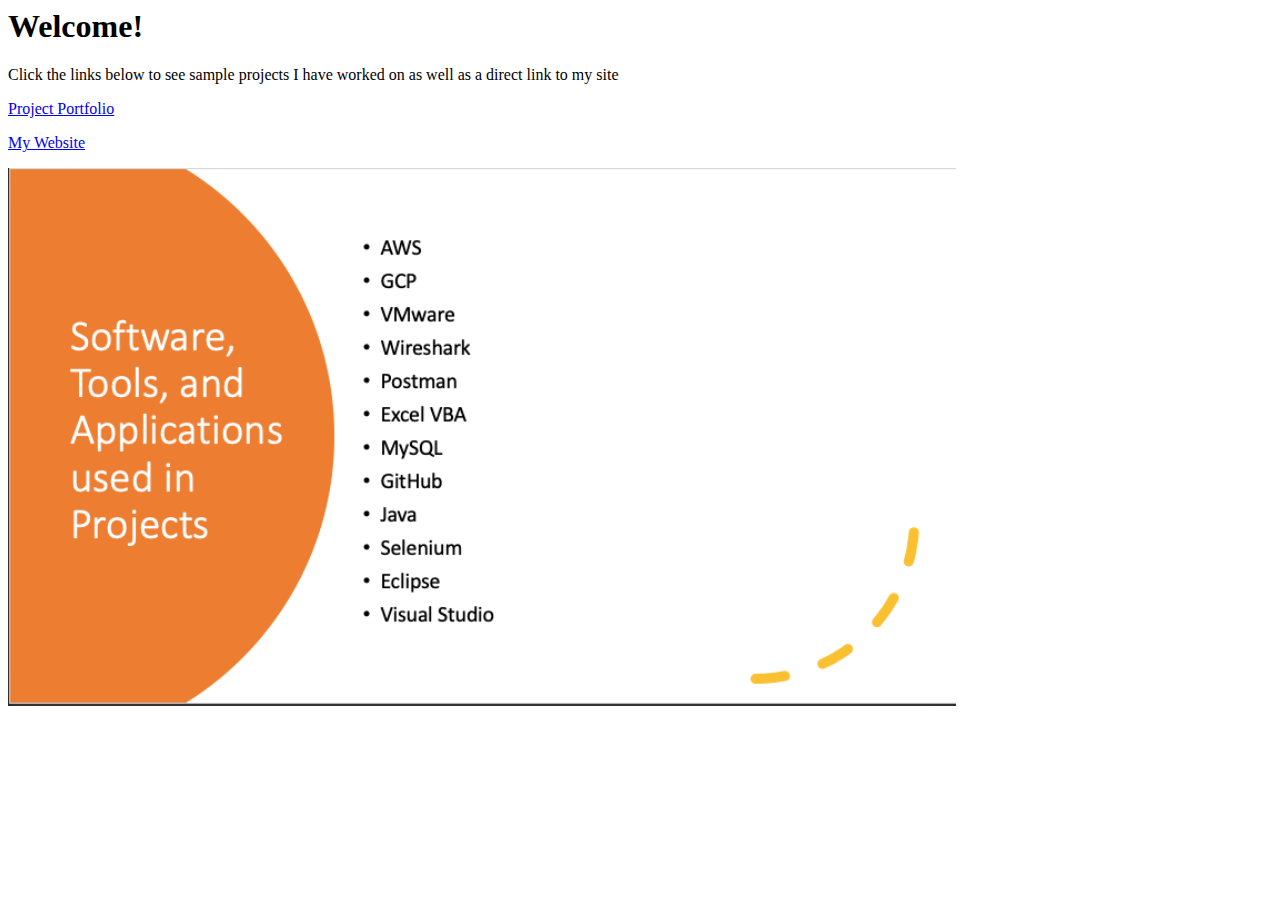
<file: index.html>
<html lang="en">
<head>
    <meta charset="UTF-8">
    <meta http-equiv="X-UA-Compatible" content="IE=edge">
    <meta name="viewport" content="width=device-width, initial-scale=1.0">
    <title>My Page</title>
    <link rel="stylesheet" href="style.css">
</head>
<body>
    <h1>Welcome!</h1>
        <p>Click the links below to see sample projects I have worked on as well as a direct link to my site</p>
        <a href="about.html">Project Portfolio</a>

        <p><a target ="_blank" href = "https://www.asifparvez.com/">My Website</a><p>
    <img src="images/New.png" alt="intro">
    
</body>
</html>
</file>
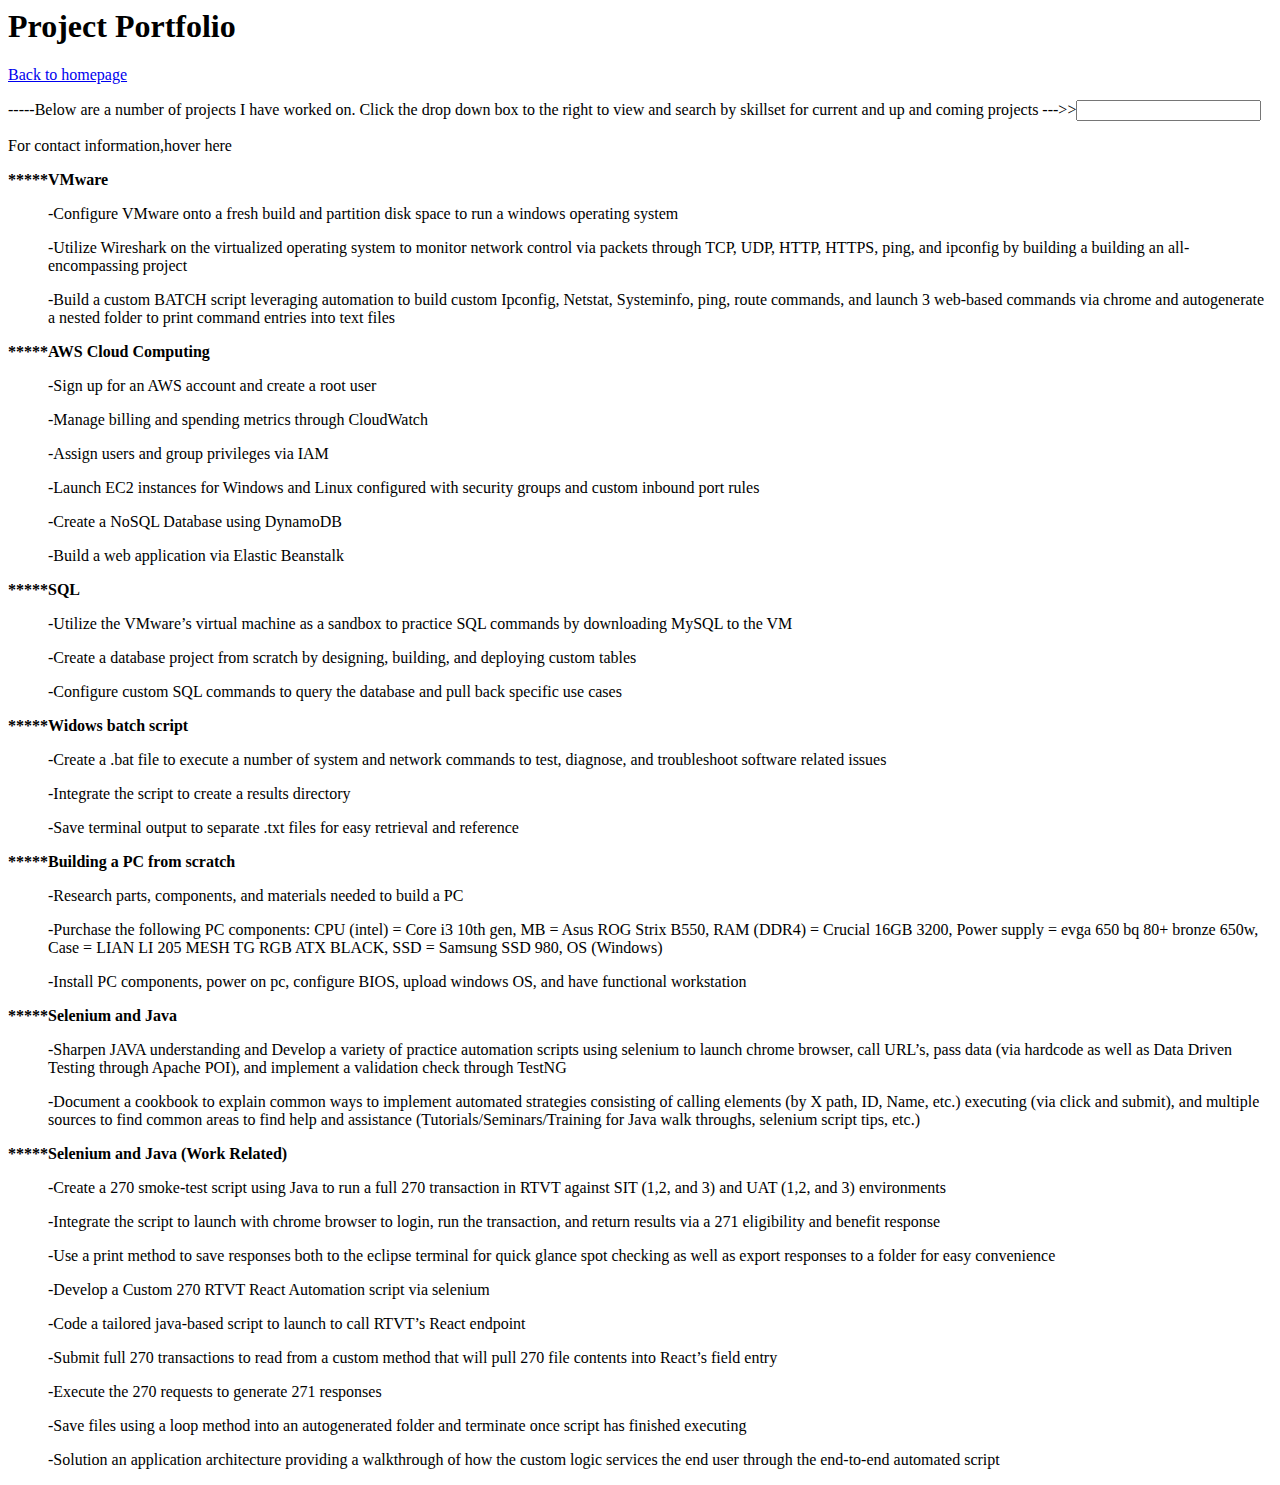
<file: about.html>
<html lang="en">
<head>
    <meta charset="UTF-8">
    <meta http-equiv="X-UA-Compatible" content="IE=edge">
    <meta name="viewport" content="width=device-width, initial-scale=1.0">
    <title>My Page</title>
    <link rel="stylesheet" href="style.css">
</head>
<body>
    <h1>Project Portfolio</h1>

    <a href="index.html">Back to homepage</a>

        <p>-----Below are a number of projects I have worked on. Click the drop down box to the right to view and search by skillset for current and up and coming projects --->><input list="Skills" name ="Skills">
            <datalist id="Skills">
                <option value="AWS">
                <option value="JAVA">
                <option value="Selenium">
                <option value="SQL">
                <option value="VMware">
                <option value="GCP">
                <option value="Azure">
                <option value="API Testing">
                <option value="VBA">
                <option value="Linux">
                <option value="Networking">
                <option value="Security">
                <option value="Solution Architecture">
                <option value="Advance Excel">
                <option value="Wireshark">
                <option value="GitHub">
                
            

            </datalist></p>
        
            
<span title ="Contact me at asifparvez1989@gmail.com and visit me at www.asifparvez.com" >For contact information,hover here </span>









        <p><b>*****VMware</b></p>
        <ul>-Configure VMware onto a fresh build and partition disk space to run a windows operating system </ul>
        <ul>-Utilize Wireshark on the virtualized operating system to monitor network control via packets through TCP, UDP, HTTP, HTTPS, ping, and ipconfig by building a building an all-encompassing project</ul>
        <ul>-Build a custom BATCH script leveraging automation to build custom Ipconfig, Netstat, Systeminfo, ping, route commands, and launch 3 web-based commands via chrome and autogenerate a nested folder to print command entries into text files</ul>
       
        <p><b>*****AWS Cloud Computing</b></p>
        <ul>-Sign up for an AWS account and create a root user</ul>
        <ul>-Manage billing and spending metrics through CloudWatch</ul>
        <ul>-Assign users and group privileges via IAM</ul>
        <ul>-Launch EC2 instances for Windows and Linux configured with security groups and custom inbound port rules</ul>
        <ul>-Create a NoSQL Database using DynamoDB</ul>
        <ul>-Build a web application via Elastic Beanstalk</ul>
       
       
        <p><b>*****SQL</b></p>
        <ul>-Utilize the VMware’s virtual machine as a sandbox to practice SQL commands by downloading MySQL to the VM</ul>
        <ul>-Create a database project from scratch by designing, building, and deploying custom tables</ul>
        <ul>-Configure custom SQL commands to query the database and pull back specific use cases </ul>
        

        <p><b>*****Widows batch script</b></p>
        <ul>-Create a .bat file to execute a number of system and network commands to test, diagnose, and troubleshoot software related issues</ul>
        <ul>-Integrate the script to create a results directory</ul>
        <ul>-Save terminal output to separate .txt files for easy retrieval and reference </ul>
        
        <p><b>*****Building a PC from scratch</b></p>
        <ul>-Research parts, components, and materials needed to build a PC</ul>
        <ul>-Purchase the following PC components: CPU (intel) = Core i3 10th gen, MB = Asus ROG Strix B550, RAM (DDR4) = Crucial 16GB 3200, Power supply = evga 650 bq 80+ bronze 650w, Case = LIAN LI 205 MESH TG RGB ATX BLACK, SSD = Samsung SSD 980, OS (Windows)</ul>
        <ul>-Install PC components, power on pc, configure BIOS, upload windows OS, and have functional workstation</ul>
        

        <p><b>*****Selenium and Java</b></p>
        <ul>-Sharpen JAVA understanding and Develop a variety of practice automation scripts using selenium to launch chrome browser, call URL’s, pass data (via hardcode as well as Data Driven Testing through Apache POI), and implement a validation check through TestNG </ul>
        <ul>-Document a cookbook to explain common ways to implement automated strategies consisting of calling elements (by X path, ID, Name, etc.) executing (via click and submit), and multiple sources to find common areas to find help and assistance (Tutorials/Seminars/Training for Java walk throughs, selenium script tips, etc.)</ul>
        <b>*****Selenium and Java (Work Related)</b>

        <ul>-Create a 270 smoke-test script using Java to run a full 270 transaction in RTVT against SIT (1,2, and 3) and UAT (1,2, and 3) environments</ul>
        <ul>-Integrate the script to launch with chrome browser to login, run the transaction, and return results via a 271 eligibility and benefit response</ul>
        <ul>-Use a print method to save responses both to the eclipse terminal for quick glance spot checking as well as export responses to a folder for easy convenience </ul>
        <ul>-Develop a Custom 270 RTVT React Automation script via selenium </ul>
        <ul>-Code a tailored java-based script to launch to call RTVT’s React endpoint </ul>
        <ul>-Submit full 270 transactions to read from a custom method that will pull 270 file contents into React’s field entry</ul>
        <ul>-Execute the 270 requests to generate 271 responses</ul>
        <ul>-Save files using a loop method into an autogenerated folder and terminate once script has finished executing </ul> 
        <ul>-Solution an application architecture providing a walkthrough of how the custom logic services the end user through the end-to-end automated script </ul>


       




      
    
</body>
</html>
</file>
<file: style.css>
h1{
    color:black;

}

img {width:75%;}
</file>
